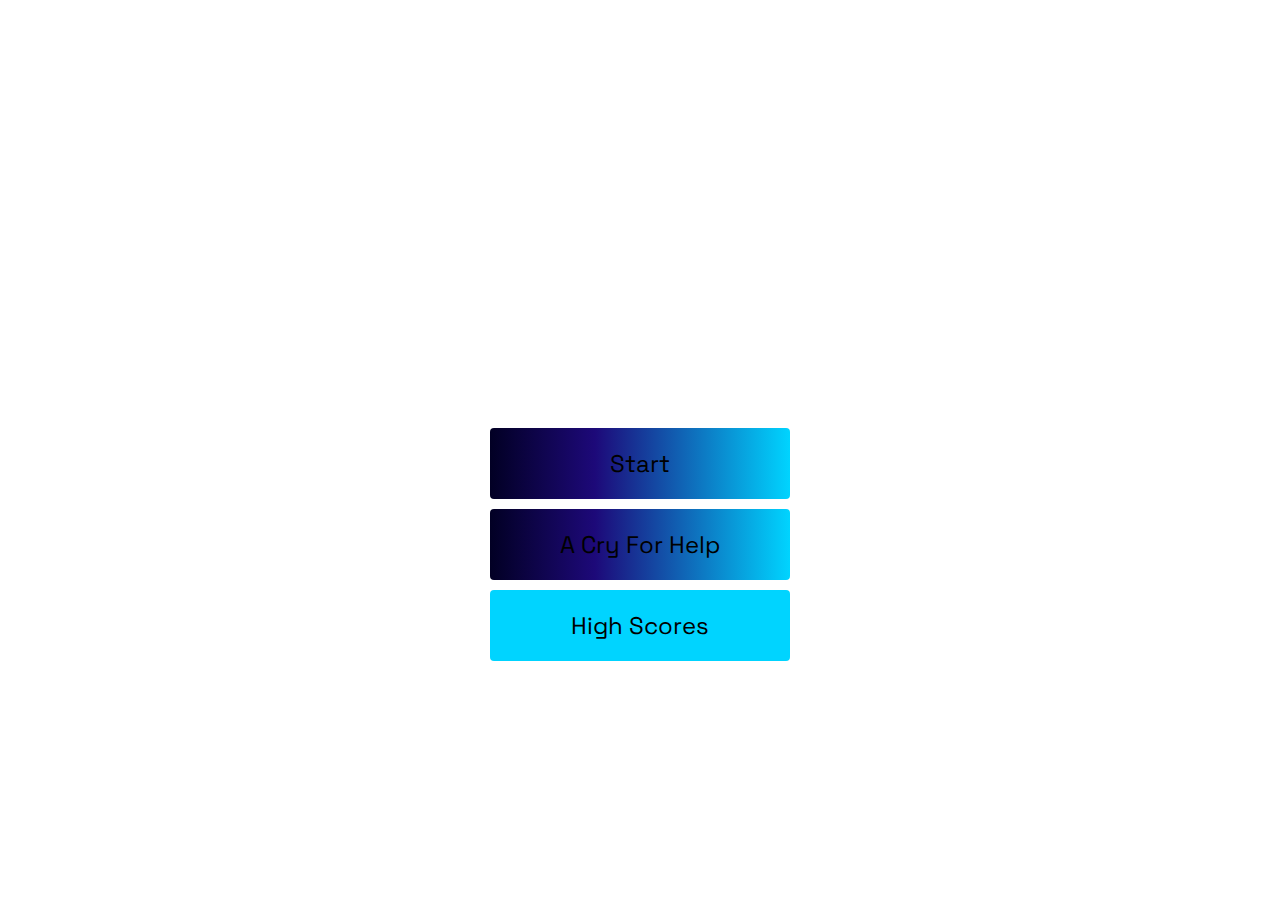
<file: index.html>
<!DOCTYPE html>
<html lang="en">
<head>
    <meta charset="UTF-8">
    <meta name="viewport" content="width=device-width, initial-scale=1.0">
    <title>Home page</title>
    <link rel="stylesheet" href="style.css">
</head>
<body>
    <div class="container">
        <div id="home" class="flex-column flex-center">
            <h1>Zero Pressure</h1>
            <h2>A Trivia Game!</h2>
            <a href="game.html" class="btn">Start</a>
            <a href="intro.html"class="btn">A Cry For Help</a>
            <a href="highscores.html" id="highscore-btn" class="btn">High Scores</a>
        </div>
    </div>
</body>
</html>
</file>
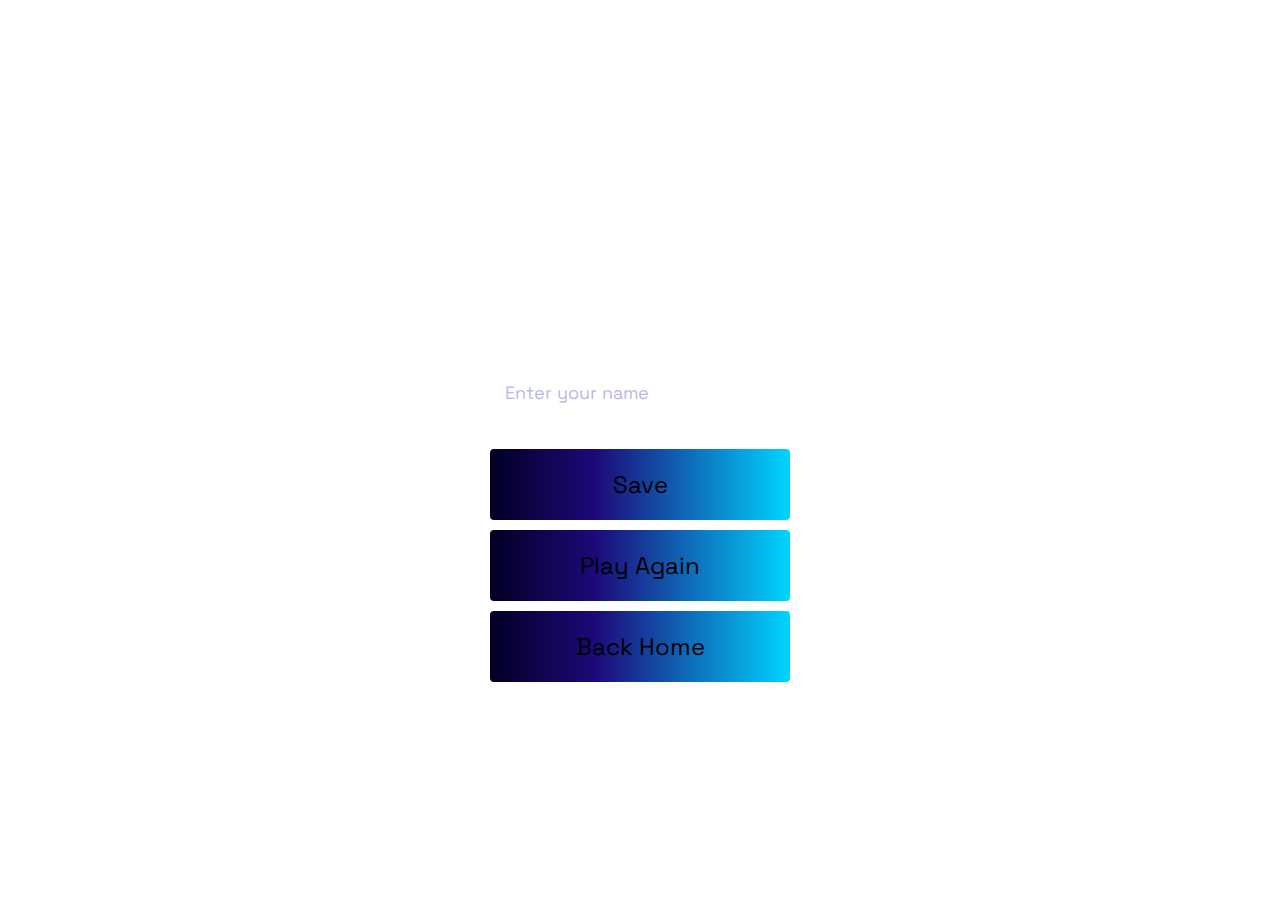
<file: end.html>
<!DOCTYPE html>
<html lang="en">
<head>
    <meta charset="UTF-8">
    <meta http-equiv="X-UA-Compatible" content="IE=edge">
    <meta name="viewport" content="width=device-width, initial-scale=1.0">
    <title>End Page</title>
    <link rel="stylesheet" href="style.css">
</head>
<body>
    <div class="container">
        <div id="end" class="flex-center flex-column">
            <h1 id="finalScore">0</h1>
            <form class="end-form-container">
                <h2 id="end-text">Enter your name and save your score</h2>
                <input type="text" name="name" id="username" placeholder="Enter your name">
                <button class="btn" id="saveScoreBtn" type="submit" onclick="saveHighScore(event)" disabled>Save</button>
            </form>
            <a href="game.html" class="btn">Play Again</a>
            <a href="index.html" class="btn">Back Home</a>
        </div>
    </div>
    <script src="end.js"></script>
</body>
</html>
</file>
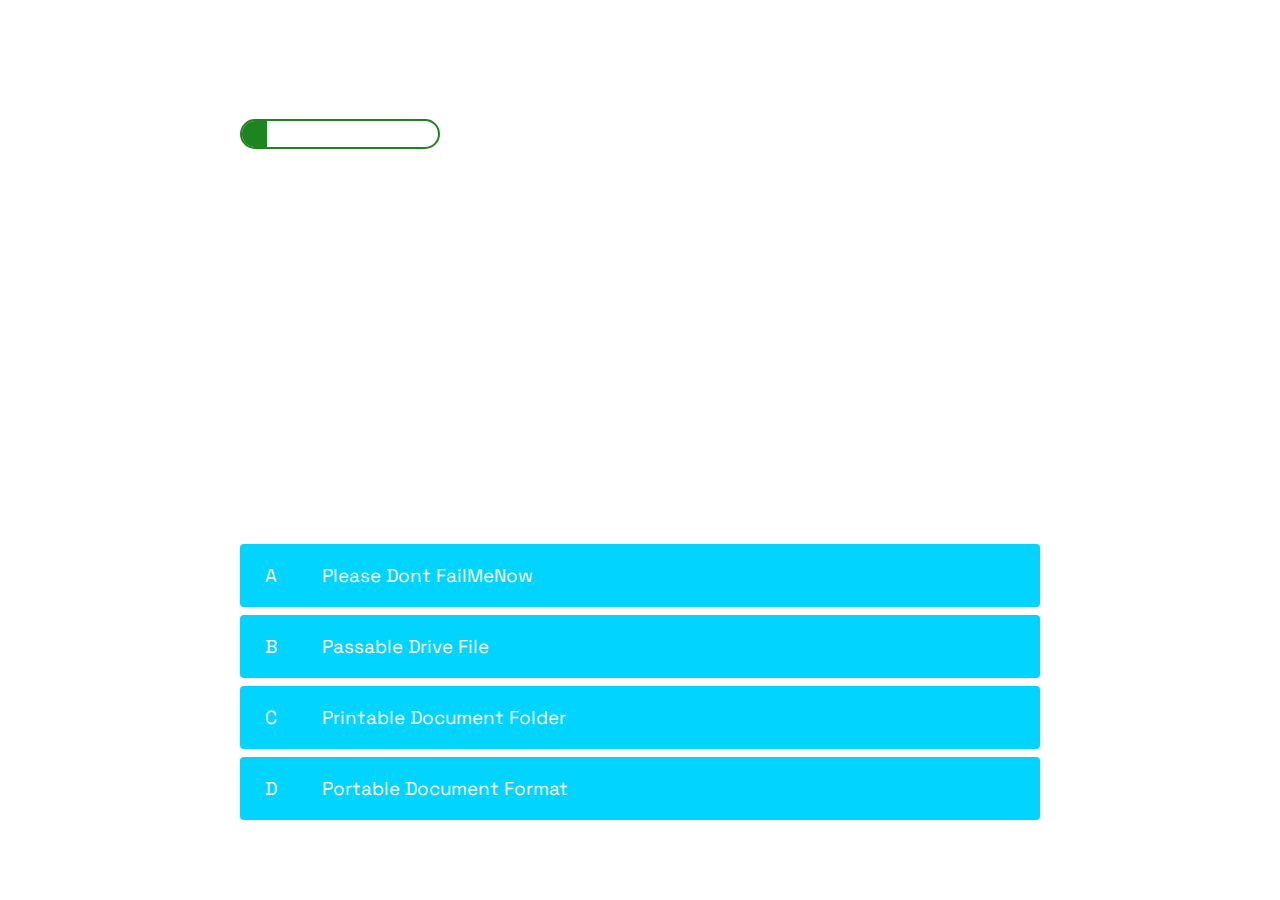
<file: game.html>
<!DOCTYPE html>
<html lang="en">
<head>
    <meta charset="UTF-8">
    <meta name="viewport" content="width=device-width, initial-scale=1.0">
    <title>Trivia Page</title>
    <link rel="stylesheet" href="style.css">
    <link rel="stylesheet" href="game.css">
</head>
<body>
    <div class="container">
        <div id="game" class="justify-center flex-column">
            <div id="hud">
                <div class="hud-item">
                    <p id="progressText" class="hud-prefix">
                        Question
                    </p>
                    <div id="progressBar">
                        <div id="progressBarFull"></div>
                    </div>
                </div>
                <div class="hud-item">
                    <p class="hud-prefix">
                        Score
                    </p>
                    <h1 class="hud-main-text" id="score">
                        0
                    </h1>
                </div>
            </div>
            <h1 id="question">What is the answer to this question</h1>
            <div class="choice-container">
                <p class="choice-prefix">A</p>
                <p class="choice-text" data-number="1">Choice</p>
            </div>
            <div class="choice-container">
                <p class="choice-prefix">B</p>
                <p class="choice-text" data-number="2">Choice 2</p>
            </div>
            <div class="choice-container">
                <p class="choice-prefix">C</p>
                <p class="choice-text" data-number="3">Choice 3</p>
            </div>
            <div class="choice-container">
                <p class="choice-prefix">D</p>
                <p class="choice-text" data-number="4">Choice 4</p>
            </div>
        </div>
    </div>
    <script src="game.js"></script>
</body>
</html>
</file>
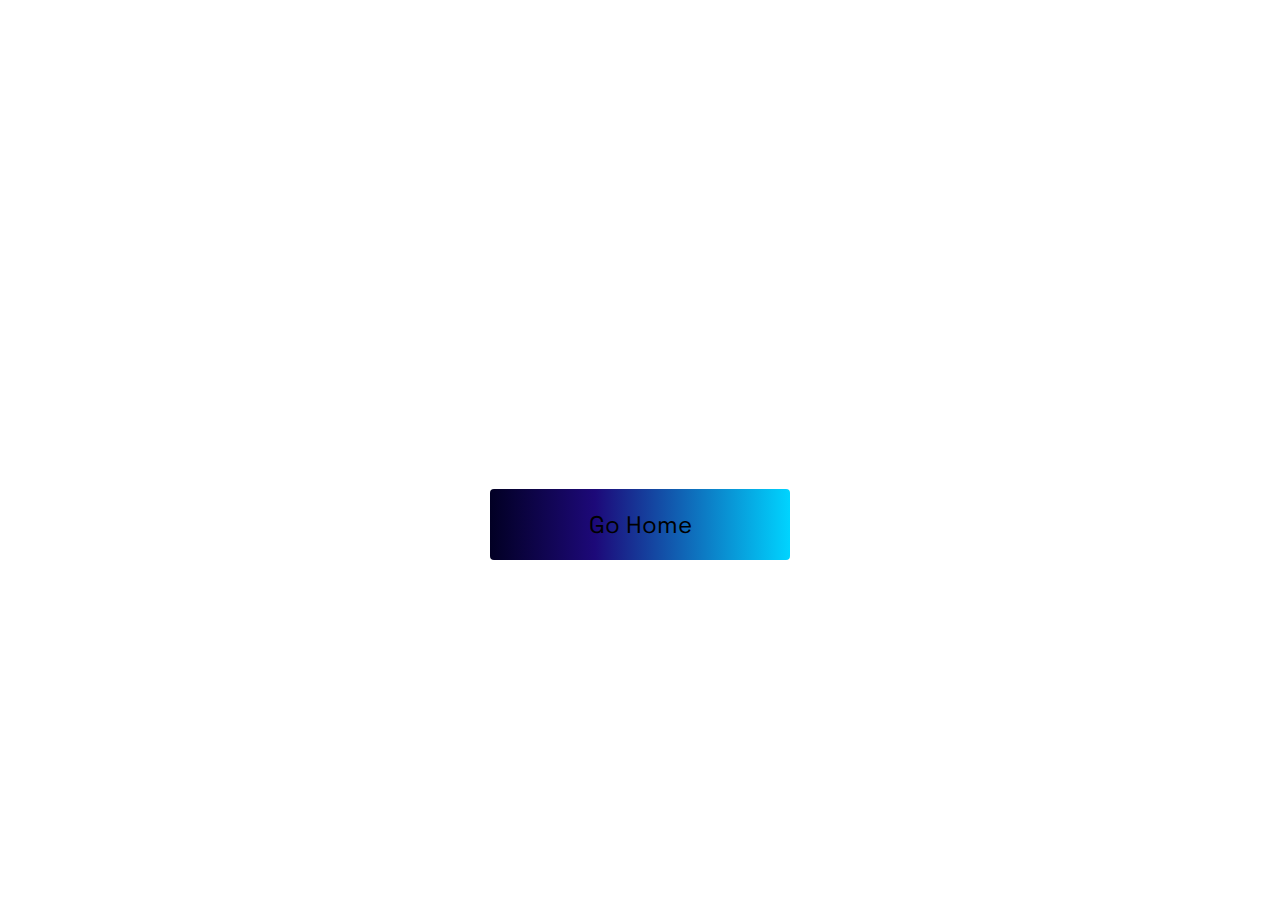
<file: highscores.html>
<!DOCTYPE html>
<html lang="en">
<head>
    <meta charset="UTF-8">
    <meta http-equiv="X-UA-Compatible" content="IE=edge">
    <meta name="viewport" content="width=device-width, initial-scale=1.0">
    <title>Your High Scores</title>
    <link rel="stylesheet" href="style.css">
    <link rel="stylesheet" href="highscores.css">
</head>
<body>
    <div class="container">
        <div id="highScores" class="flex-center flex-column">
            <h1 id="finalScore">SaviorBoard</h1>
            <ul id="highScoresList"></ul>
            <a href="/" class="btn">Go Home</a>
        </div>
    </div>
    <script src="highscores.js"></script>
</body>
</html>
</file>
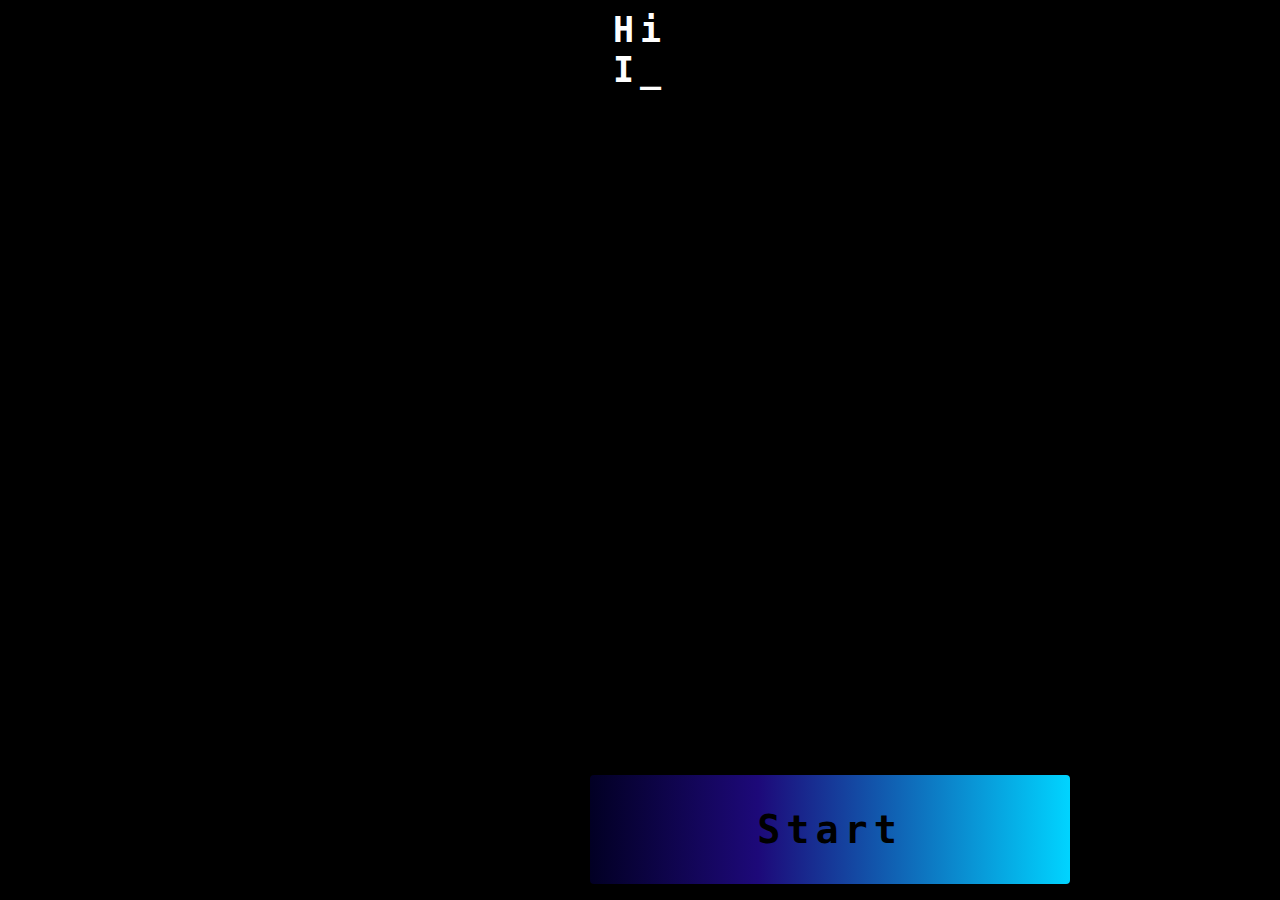
<file: intro.html>
<!DOCTYPE html>
<html lang="en">
<head>
    <meta charset="UTF-8">
    <meta http-equiv="X-UA-Compatible" content="IE=edge">
    <meta name="viewport" content="width=device-width, initial-scale=1.0">
    <title>Introduction</title>
    <link rel="stylesheet" href="intro.css">
    <link href="https://fonts.googleapis.com/css2?family=Space+Grotesk&display=swap" rel="stylesheet" type="text/css"/>
    <a href="game.html" class="btn">Start</a>
</head>
<body>
    <div id="typedtext"></div>
    <script src="intro.js"></script>
</body>
</html>
</file>
<file: style.css>
/*Font from Google Fonts
Title: How to Make a Quiz App using HTML CSS Javascript- Vanilla Javascript Project for Beginners Tutorial * Author:(Brian Designs) * Date: (2020) * Code version:(v1) * Availability:https://www.youtube.com/watch?v=f4fB9Xg2JEY () */

@import url('https://fonts.googleapis.com/css2?family=Space+Grotesk&display=swap');

/*Background Image*/
body {
    background-image: url("https://img.itch.zone/aW1nLzYzNjc2MTUucG5n/original/FIyOgg.png");
  }

:root{
    background-color: rbg(29,26,26)
}


*{
    box-sizing: border-box;
    margin:0;
    padding:0;
    font-size:62.5%;
    font-family:'Space Grotesk', sans-serif;

}

h1{
    font-size: 5.4rem;
    color: white;
    margin-bottom: 5rem;
}
 h2{
    font-size: 3.2rem;
    margin-bottom: 4rem; 
    color:white;
 }

/*FlexBox Styling*/
 .container{
    width: 100vw;
    height: 100vh;
    display: flex;
    justify-content: center;
    align-items: center;
    max-width: 80rem;
    margin: 0 auto;
    padding: 2rem;
 }

 .flex-column{
    display: flex;
    flex-direction: column;
 }

.flex-center{
    justify-content: center;
    align-items: center;
}

.justify-center{
    justify-content:center;
}

.hidden {
    display: none;
}

/*Button Styling*/
.btn{
font-size:2.4rem;
padding:2rem 0;
width:30rem;
text-align: center;
margin-bottom:1rem;
text-decoration:none;
color: black;
background: linear-gradient(90deg, rgba(2,0,36,1) 0%, rgba(29,9,121,1) 35%, rgba(0,212,255,1) 100%); /*used free linear gradient generator for CSS*/
border-radius: 4px;
}

.btn:hover {
    cursor: pointer;
    transition: transform 150ms;
    transform: scale(1.03);
}

.btn[disabled]:hover {
    cursor:not-allowed;
    transform:none;
}

#highscore-btn {
    background: linear-gradient(90deg, rgba(0,212,255,1) 0%, rgba(0,212,255,1) 35%, rgba(0,212,255,1) 100%);
}
/* End-Page Styling*/

.end-form-container{
    width:100%;
    display: flex;
    flex-direction: column;
    align-items:center;
    max-width:30rem;
}

input{
    margin-bottom: 1rem;
    width: 20rem;
    padding:1.5rem;
    font-size:1.8rem;
    border:none; 
}

input::placeholder{
    color:rgb(185, 185, 233)

}

#username{
    margin-bottom:3rem;
    width:100%;
    outline: none;
}

#end-text{
    font-size:2.6rem;
    color:#fff;
    text-align:center;

}

#saveScoreBtn{
    border:none;
}
</file>
<file: game.css>
/*Title: How to Make a Quiz App using HTML CSS Javascript- Vanilla Javascript Project for Beginners Tutorial * Author:(Brian Designs) * Date: (2020) * Code version:(v1) * Availability:https://www.youtube.com/watch?v=f4fB9Xg2JEY ()*/
body{
    color:#fff;
}

.choice-container {
 display:flex;
 margin-bottom: 0.8rem;
 width:100%;
 border-radius:4px; 
 background:rgba(0,212,255,1);
 font-size:3rem;
 min-width:80rem;
}

.choice-container:hover{
    cursor:pointer;
    transform: scale (1.02);
    transition: transform 100ms;

}

.choice-prefix{
    padding: 2rem 2.5rem;
    color:white;
}

.choice-text{
    padding: 2rem;
    width:100%;
}

.correct {
    background: linear-gradient(90deg, rgba(29,133,31,1) 28%, rgba(56,141,38,1) 34%, rgba(14,192,30,1) 38%);
}

.incorrect {
    background:  linear-gradient(90deg, rgba(180,58,58,1) 0%, rgba(253,29,29,1) 50%, rgba(252,78,69,1) 100%);
}

/*Heads up Display*/
#hud{
    display:flex;
    justify-content: space-between;
}

.hud-prefix{
    text-align: center;
    font-size:2rem;
}

.hud-main-text{
    text-align: center;
}

/*Progress Bar Styling*/
#progressBar {
    width: 20rem;
    height:3rem;
    border:0.2rem solid rgba(29,133,31,1);
    margin-top:2rem;
    border-radius:50px;
    overflow:hidden;
}
#progressBarFull{
height:100%;
background:rgba(29,133,31,1);
width:0%;
}
</file>
<file: highscores.css>
/*Title: How to Make a Quiz App using HTML CSS Javascript- Vanilla Javascript Project for Beginners Tutorial * Author:(Brian Designs) * Date: (2020) * Code version:(v1) * Availability:https://www.youtube.com/watch?v=f4fB9Xg2JEY ()*/
body{
    color:white
}

#highScoresList{
    list-style:none;
    margin-bottom:4rem;
}

.high-score{
    font-size:3.0rem;
    margin-bottom:0.5rem;
}
</file>
<file: intro.css>
/*Typewriter Effect * Author:(Graham,Geoff) * Date: (2022) * Code version:(v1) * Availability: https://css-tricks.com/snippets/css/typewriter-effect/() */
body {
    color: white;
    background-color: black;
    font-family:monospace;
    text-align: center;
    font-size:35px; 
    margin: 10px 50px; 
    letter-spacing: 6px; 
    font-weight: bold;
  }

  /*Button Styling*/
.btn{
    font-size:2.4rem;
    padding:2rem 0;
    width:30rem;
    text-align: center;
    margin-bottom:1rem;
    text-decoration:none;
    color: black;
    background: linear-gradient(90deg, rgba(2,0,36,1) 0%, rgba(29,9,121,1) 35%, rgba(0,212,255,1) 100%); /*used free linear gradient generator for CSS*/
    border-radius: 4px;
    position:absolute; 
   margin-left:-50px;
   left:50%;
   bottom:0px;
    }
</file>
